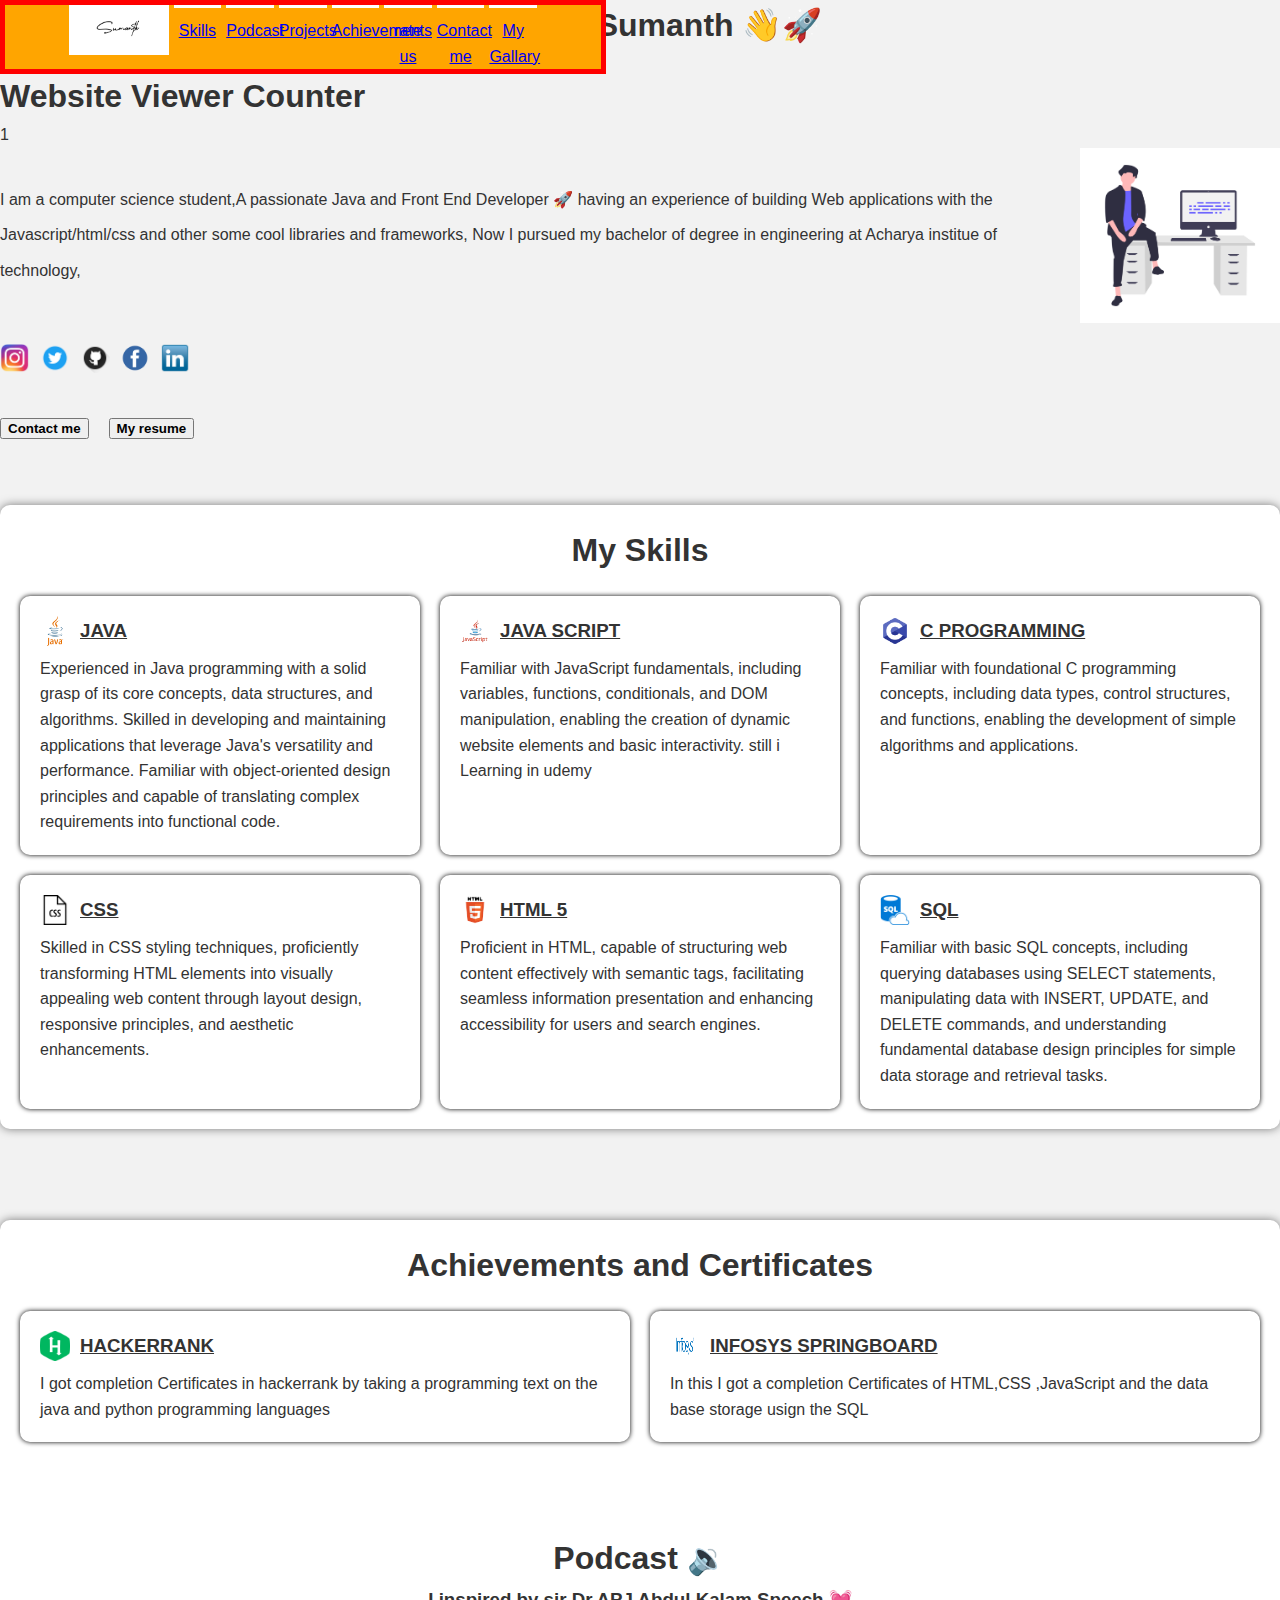
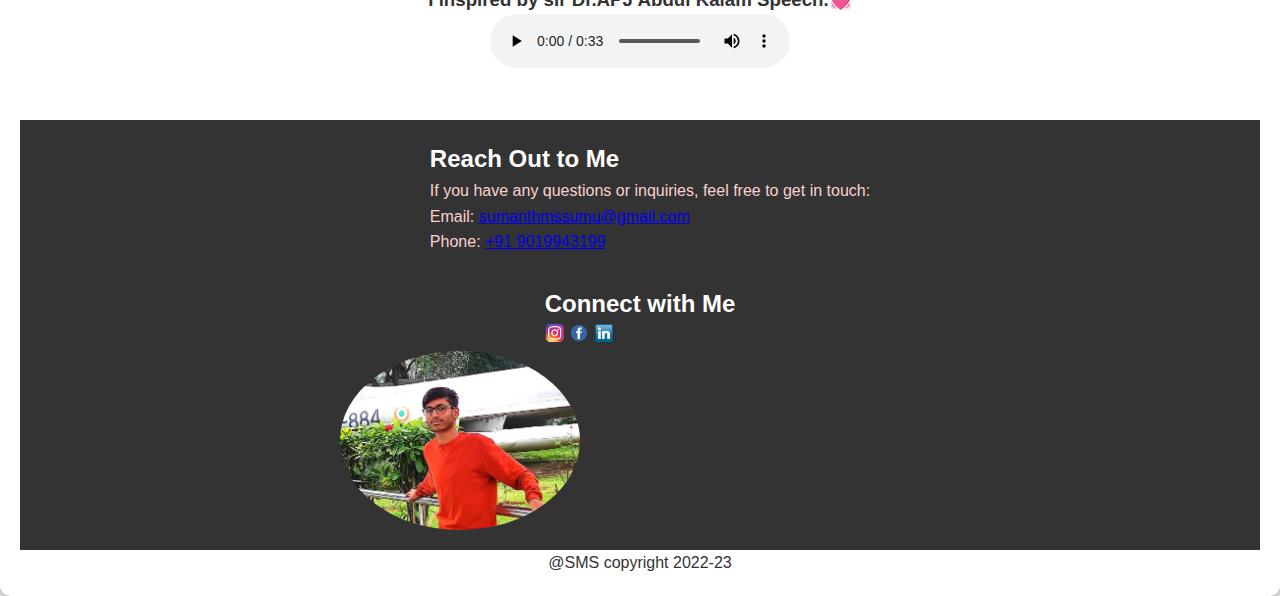
<file: index.html>
<html>
<head>
  <meta charset="utf-8" />
<meta name="viewport" content="width=device-width" initial-scale=1.0 />

<link rel="stylesheet" href="about.css">
 <nav class="nav">
    <img src="sumanthsign.png" alt="signature" width="100px" height="50px">
     <a href="#skil" class="nav-link" data-target="">Skills</a>
      <a href="#pod" class="nav-link">Podcast</a>
      <a href="#proj" class="nav-link">Projects</a>
      <a href="#ach" class="nav-link">Achievements</a>
      <a href="rateus.html" class="nav-link">rate us</a>
      <a href="contanct.html" class="nav-link">Contact me</a>
      <a href="phto.html" class="nav-link">My Gallary</a>

</nav>
</head>



  <h1 class="head"><b>Hi all I'm Sumanth 👋🚀</b></h1>
<div class="main">
  <body>
 
  

  <h1>Website Viewer Counter</h1>
  <p id="counter">0</p>

  <script>
    // JavaScript code to count viewers
    let counter = 0; 

    // Check if a cookie exists
    if (document.cookie.indexOf('viewerCount=') === -1) {
      // If no cookie, increment counter and set cookie
      counter++;
      document.cookie = "viewerCount=" + counter; 
    }

    // Display the counter
    document.getElementById("counter").innerHTML = counter;
  </script>

<div class="vd">

<p style="line-height:35.5px">I am a computer science student,A passionate Java and Front End Developer 🚀 having an experience of building Web applications with the Javascript/html/css and other some cool libraries and frameworks, Now I pursued my bachelor of degree in engineering at Acharya institue of technology,
</p>


  <img src="first.png" alt="" width="200px" height="300px">


</div>
<div class="j">
  <a href="https://www.instagram.com/sumanthms_987/">
      <img src="instag.png" alt="Image" width="30" height="30">
  </a>
  <a href="https://twitter.com/SumanthMSsumu">
      <img src="treitter.png" alt="Image" width="30" height="30">
  </a>
  <a href="https://github.com/SumantMS/cgv12.github.io">
      <img src="github.png" alt="Image" width="30" height="30">
  </a>
  <a href="https://www.facebook.com/sumanth.mssumu.5">
      <img src="facebook.png" alt="Image" width="30" height="30">
  </a>
  <a href="https://www.linkedin.com/in/sumanth-m-s-020ba1228/">
      <img src="linked.png" alt="Image" width="30" height="30">
  </a>
</div><br>
<div class="but">
  <a href="tel:9019943199">  <button type="button" name="button" ><b>Contact me</b></button></a>
  <a href="https://drive.google.com/file/d/13qKQZBMt62yWe4CeD7nuD-_Hxm0ejuAY/view?usp=drivesdk">  <button type="button" name="button" ><b>My resume</b></button></a>
</div>
</div>
<br>
<div class="inner">
  <div class="header" id="skil">
    <h1>My Skills</h1>

  </div>
  <div class="container">
    <div class="skill-box">
      <div class="skill-title">
        <div class="img">
          <img src="java.png" alt="java" class="skill-icon">
        </div>
        <h3>JAVA</h3>
      </div>
      <p>
        Experienced in Java programming with a solid grasp of its core concepts, data structures, and algorithms. Skilled in developing and maintaining applications that leverage Java's versatility and performance. Familiar with object-oriented design principles and capable of translating complex requirements into functional code.
      </p>

    </div>
    <div class="skill-box">
      <div class="skill-title">
        <div class="img">
          <img src="javascript.png" alt="java" class="skill-icon">
        </div>
        <h3>JAVA SCRIPT</h3>
      </div>
      <p>
Familiar with JavaScript fundamentals, including variables, functions, conditionals, and DOM manipulation, enabling the creation of dynamic website elements and basic interactivity. still i Learning in udemy     </p>

    </div>
    <div class="skill-box">
      <div class="skill-title">
        <div class="img">
          <img src="cprogra.png" alt="java" class="skill-icon">
        </div>
        <h3>C PROGRAMMING</h3>
      </div>
      <p>
Familiar with foundational C programming concepts, including data types, control structures, and functions, enabling the development of simple algorithms and applications.      </p>

    </div>
    <div class="skill-box">
      <div class="skill-title">
        <div class="img">
          <img src="css.png" alt="java" class="skill-icon">
        </div>
        <h3>CSS</h3>
      </div>
      <p>
Skilled in CSS styling techniques, proficiently transforming HTML elements into visually appealing web content through layout design, responsive principles, and aesthetic enhancements.      </p>

    </div>
    <div class="skill-box">
      <div class="skill-title">
        <div class="img">
          <img src="html5.png" alt="java" class="skill-icon">
        </div>
        <h3>HTML 5</h3>
      </div>
      <p>
        Proficient in HTML, capable of structuring web content effectively with semantic tags, facilitating seamless information presentation and enhancing accessibility for users and search engines.

      </p>

    </div>
    <div class="skill-box">
      <div class="skill-title">
        <div class="img">
          <img src="SQL5.png" alt="java" class="skill-icon">
        </div>
        <h3>SQL</h3>
      </div>
      <p>
Familiar with basic SQL concepts, including querying databases using SELECT statements, manipulating data with INSERT, UPDATE, and DELETE commands, and understanding fundamental database design principles for simple data storage and retrieval tasks.      </p>

    </div>


  </div>

</div>
<br><br>
<div class="outer" id="ach">
  <div class="header">
    <h1>Achievements and Certificates</h1>

  </div>
  <div class="container">
    <div class="skill-box">
      <div class="skill-title">
        <div class="img">
          <img src="hackerrank (1).png" class="skill-icon">
        </div>
        <h3>HACKERRANK</h3>
      </div>
      <p>
        I got completion Certificates in hackerrank by taking a programming text on the java and python programming languages
      </p>

    </div>

    <div class="skill-box">
      <div class="skill-title">
        <div class="img">
          <img src="infosys.png" alt="java" class="skill-icon" height="50px" width="200px">
        </div>
        <h3>INFOSYS SPRINGBOARD</h3>
      </div>
      <p>
    In this I got a completion Certificates of HTML,CSS ,JavaScript and the data base storage usign the SQL
    </div>


</div>
<br><br>
<div class="pos" id="pod">
  <h1>Podcast 🔉</h1>
  <h3>I inspired by sir Dr.APJ Abdul Kalam Speech.💓</h3>

  <audio controls>
      <source src="A. P. J. Abdul Kalam- English Motivational Speech.mp3">
      Your browser does not support the audio element.
    </audio>
</div>


</body>
<br><br>
<footer>
  <div class="contact-info">
    <h2>Reach Out to Me</h2>
    <p>If you have any questions or inquiries, feel free to get in touch:</p>
    <p>Email: <a href="mailto:sumanthmssumu@email.com">sumanthmssumu@gmail.com</a></p>
    <p>Phone: <a href="tel:+9019943199">+91 9019943199</a></p>
  </div>
  <div class="social-links">
    <h2>Connect with Me</h2>
    <a href="https://www.instagram.com/sumanthms_987/"><img src="instag.png" alt="Social Icon" width="20px" height="20px"></a>
    <a href="https://www.facebook.com/sumanth.mssumu.5"><img src="facebook.png" alt="Social Icon" width="20px" height="20px"></a>
    <a href="https://www.linkedin.com/in/sumanth-m-s-020ba1228/"><img src="linked.png" alt="Social Icon" width="20px" height="20px"></a>
    <!-- Add more social icons -->
  </div>
  <div class="profile-photo">
    <img src="IMG-20221111-WA0007.jpg" alt="Your Photo" class="circular-photo">
  </div>


</footer>
<center>
  @SMS copyright 2022-23
</center>
</html>
</file>
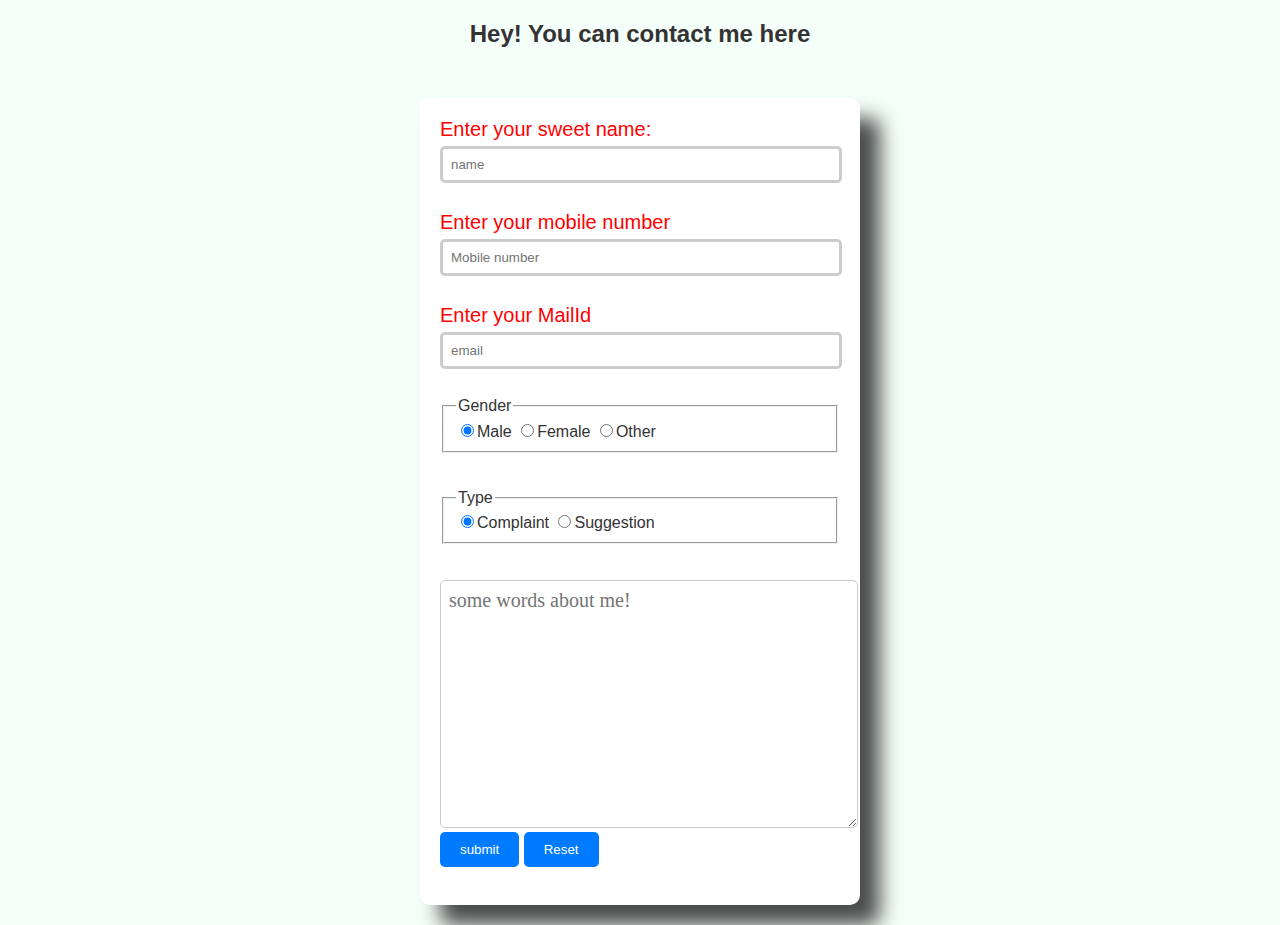
<file: contanct.html>
<!DOCTYPE html>
<html lang="en" dir="ltr">
  <head>
    <meta charset="utf-8">
    <meta name="viewport" content="width=device-width,initial-scale=1"/>

     <link rel="stylesheet" href="contact.css">

    <title>Contact Me!</title>
  </head>
  <body >
    <div class="a">
      <div class="b">
        <h1>Hey! You can contact me here</h1>
      </div>
      <div class="c">
        <form class="d" action="http://localhost/amma.php" method="post">
          <label for="name">Enter your sweet name:</label>
          <input type="text" name="name" value="" placeholder="name" required>
          <br><br>
          <label for="mobile">Enter your mobile number</label>
          <input type="number" name="mobile" value="" placeholder="Mobile number" required>
          <br><br>
          <label for="email">Enter your MailId</label>
          <input type="email" name="email" value="" placeholder="email" required>
          <br><br>
          <fieldset>
            <legend>Gender</legend>
            <input type="radio" name="gender" value="m" checked>Male
            <input type="radio" name="gender" value="f">Female
            <input type="radio" name="gender" value="o">Other
          </fieldset>

          <br><br>
          <div class="d">
            <fieldset>
              <legend>Type</legend>
              <input type="radio" name="type" value="1" checked>Complaint
              <input type="radio" name="type" value="2">Suggestion
            </div>
            </fieldset>


<br><br>
<textarea name="area" rows="10" cols="80" placeholder="some words about me!"></textarea>

<input  class="m" type="submit" name="submit" value="submit">
<input class="m" type="reset" name="reset">

<br><br>

        </form>




</div>
      </div>


      </div>

  </body>
</html>
</file>
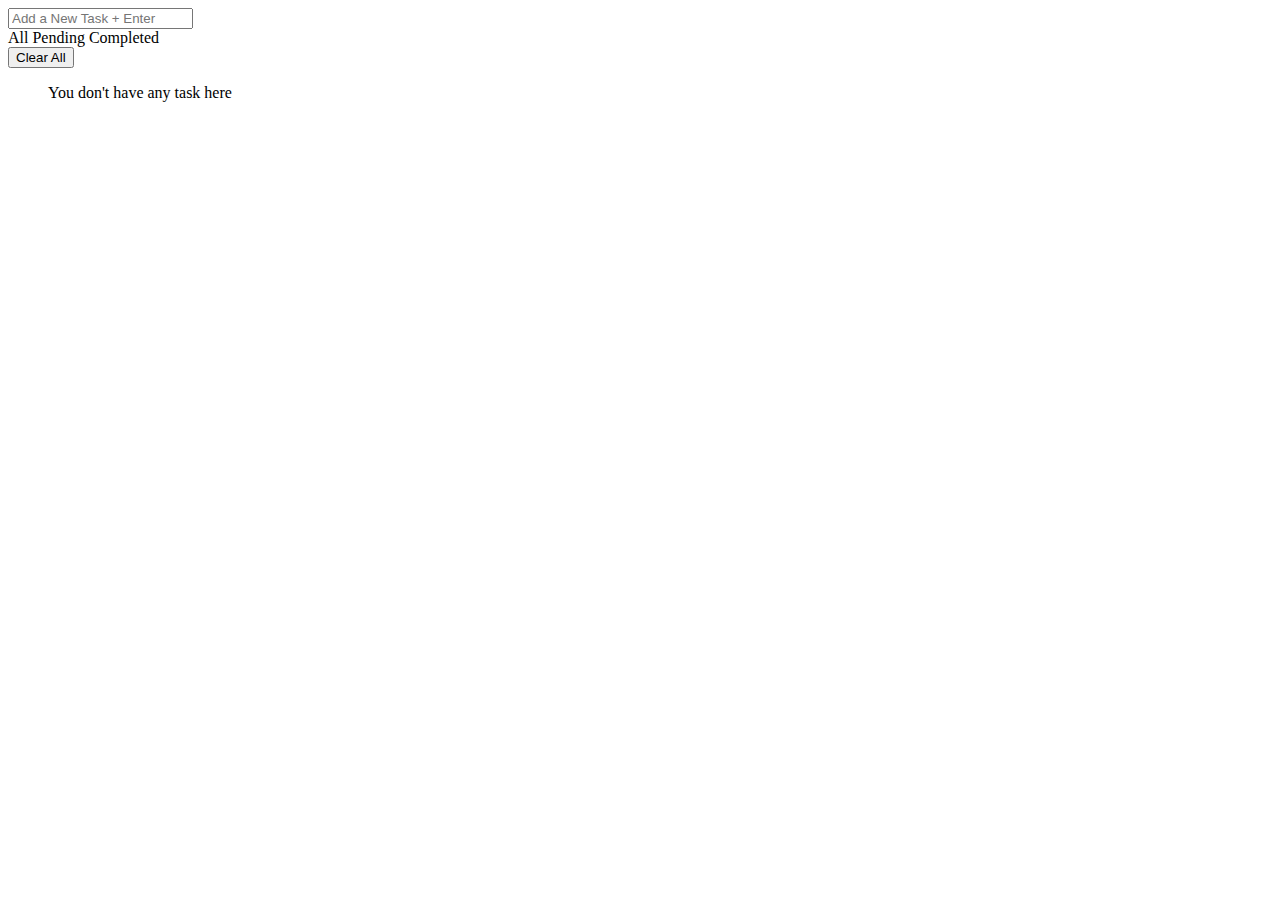
<file: jkdjn.html>
<html lang="en">
 <head>
   <meta charset="UTF-8" />
   <meta http-equiv="X-UA-Compatible" content="IE=edge" />
   <meta name="viewport" content="width=device-width, initial-scale=1.0" />
   <link rel='stylesheet' type='text/css' ' media="screen" href="dd.css"/>
   <title>Todo List App</title>
 </head>

 <body>
   <div class="wrapper">
     <div class="task-input">
       <ion-icon name="create-outline"></ion-icon>
       <input type="text" placeholder="Add a New Task + Enter" />
     </div>
     <div class="controls">
       <div class="filters">
         <span class="active" id="all">All</span>
         <span id="pending">Pending</span>
         <span id="completed">Completed</span>
       </div>
       <button class="clear-btn">Clear All</button>
     </div>
     <ul class="task-box"></ul>
   </div>
   <script src="dd .js"></script>
 </body>
</html>
</file>
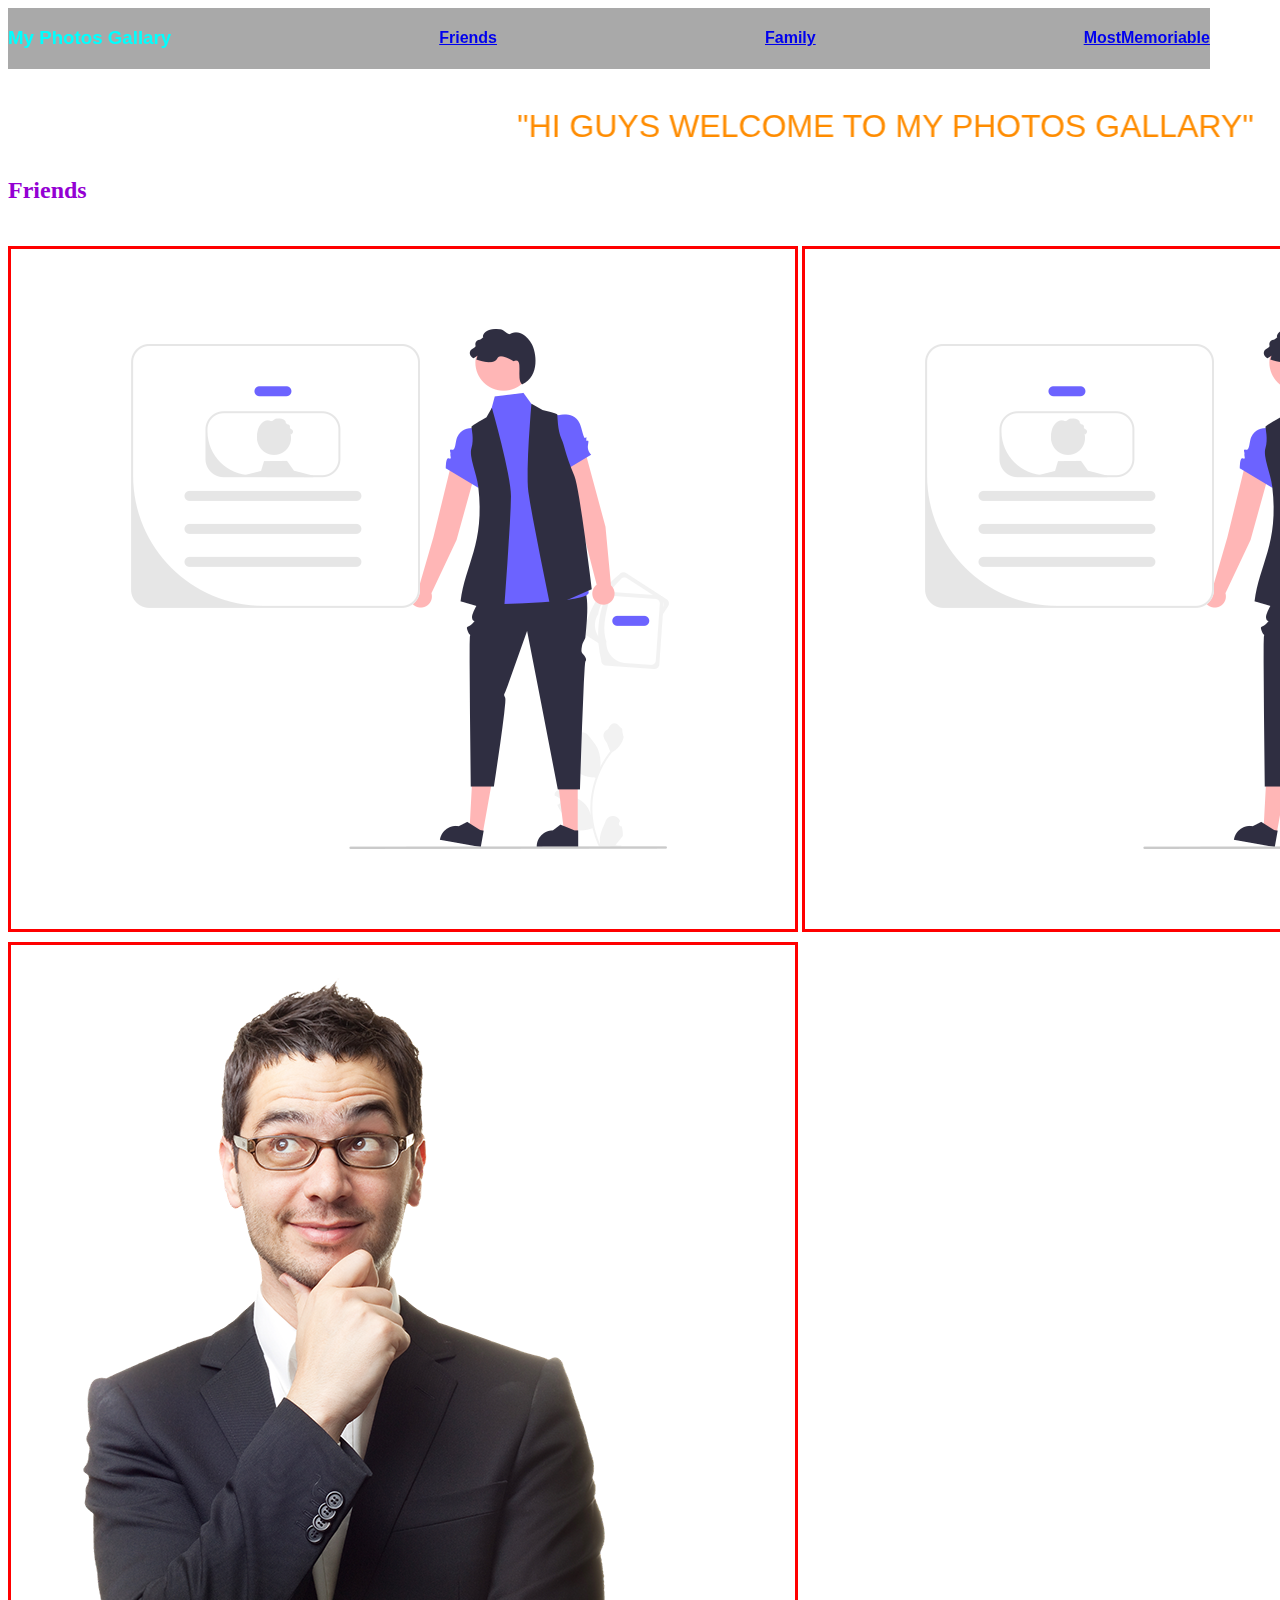
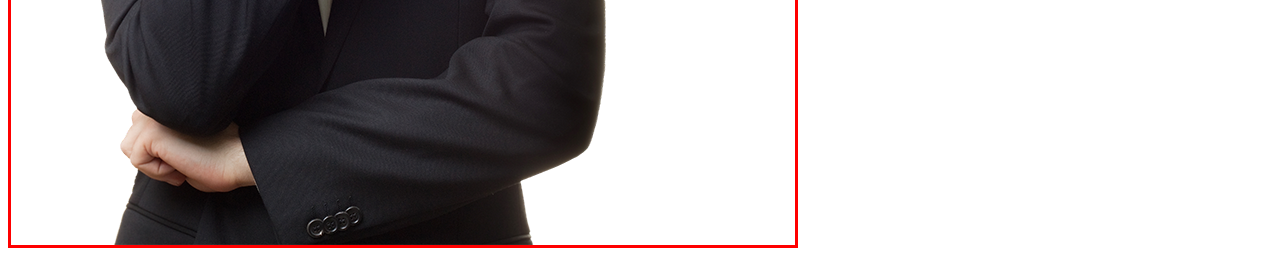
<file: phto.html>
<html>
    <head>
        <title>photo collectons</title>
        <link rel="stylesheet" href="photo.css">
        <meta content="width=device-width"

    </head>
    <body>
        <nav class="nav">
            <h3>My Photos Gallary</h3>
            <a href="#"><h4>Friends</h4></a>
            <a href="#"><h4>Family</h4></a>
            <a href="#"><h4>MostMemoriable</h4></a>
        </nav>
        <div class="ab">
        <marquee behavior="alternate" direction="left" scrolldelay="10" scrollamount="2">"HI GUYS WELCOME TO MY PHOTOS GALLARY"</marquee>
        </div>
        <div class="g">
            <h4>Friends</h4>
            <div class="Family">
            <div class="ph">
                <img src="second.png" alt="kj">

            </div>
            <div class="ph">
                <img src="seer.png" alt="kj">

            </div>
            <div class="ph">
                <img src="sumanthsign.png" alt="kj">

            </div>
            <div class="ph">
                <img src="think.png" alt="kj">

            </div>
        </div>
    </div>
    <script src="photo.js"></script>
    </body>
    <footer></footer>
</html>
</file>
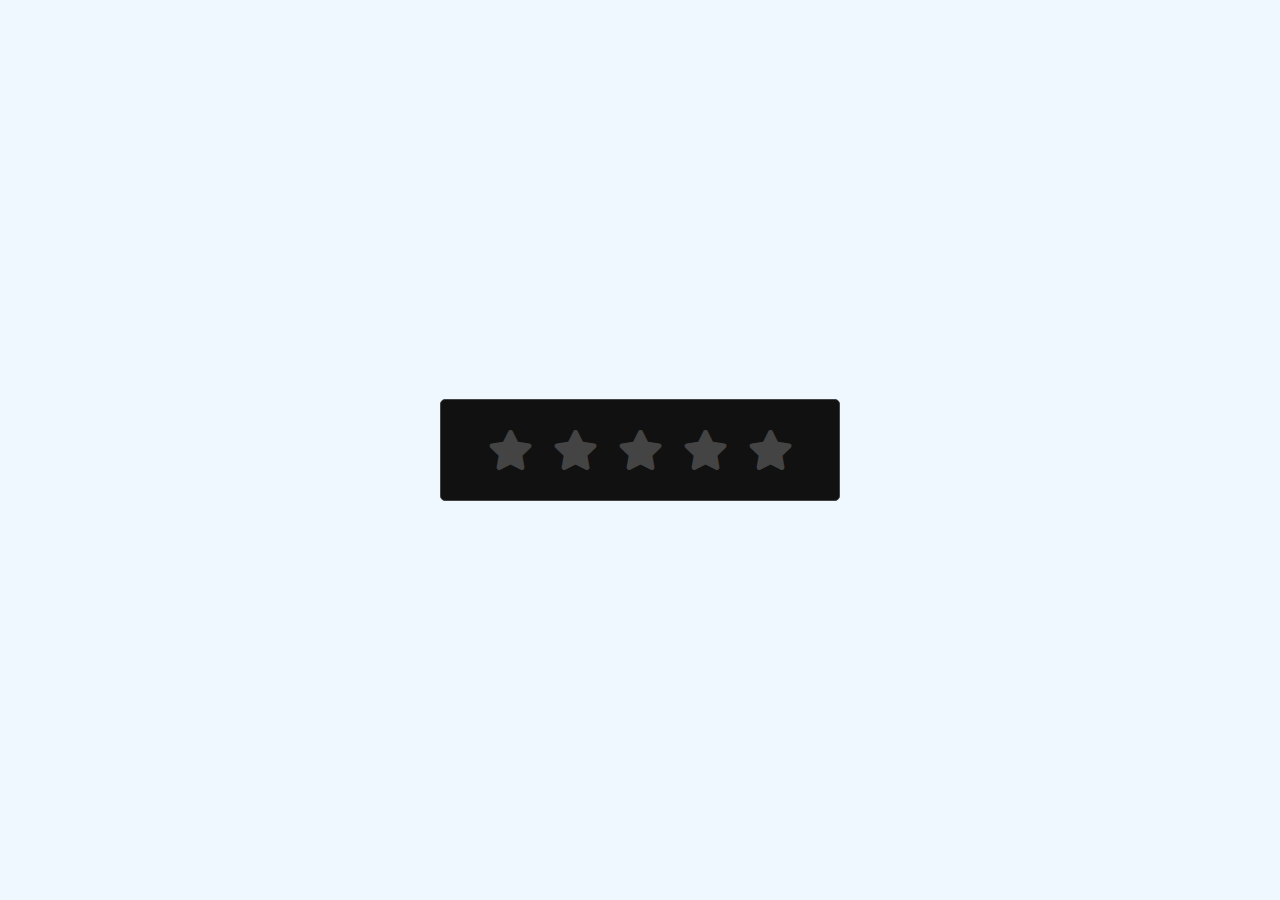
<file: rateus.html>
<!DOCTYPE html>
<html lang="en" dir="ltr">
  <head>
    <meta charset="utf-8">
    <title>Star Rating Form | CodingNepal</title>
    <link rel="stylesheet" href="rateus.css">
    <link rel="stylesheet" href="https://cdnjs.cloudflare.com/ajax/libs/font-awesome/5.15.3/css/all.min.css"/>
  </head>
  <body>
    <div class="container">
      <div class="post">
        <div class="text">Thanks for rating us!</div>
        <div class="edit">EDIT</div>
      </div>
      <div class="star-widget">
        <input type="radio" name="rate" id="rate-5">
        <label for="rate-5" class="fas fa-star"></label>
        <input type="radio" name="rate" id="rate-4">
        <label for="rate-4" class="fas fa-star"></label>
        <input type="radio" name="rate" id="rate-3">
        <label for="rate-3" class="fas fa-star"></label>
        <input type="radio" name="rate" id="rate-2">
        <label for="rate-2" class="fas fa-star"></label>
        <input type="radio" name="rate" id="rate-1">
        <label for="rate-1" class="fas fa-star"></label>
        <form action="#">
          <header></header>
          <div class="textarea">
            <textarea cols="30" placeholder="Describe your experience.."></textarea>
          </div>
          <div class="btn">
            <button type="submit">Post</button>
            
          </div>
        </form>
      </div>
    </div>
    <script>
      const btn = document.querySelector("button");
      const post = document.querySelector(".post");
      const widget = document.querySelector(".star-widget");
      const editBtn = document.querySelector(".edit");
      btn.onclick = ()=>{
        widget.style.display = "none";
        post.style.display = "block";
        editBtn.onclick = ()=>{
          widget.style.display = "block";
          post.style.display = "none";
        }
        return false;
      }
    </script>

  </body>
</html>
</file>
<file: dd.css>

</file>
<file: photo.css>
.nav{
    display: flex;
    background-color:darkgrey;
    color:aqua;
    position: fixed;
    gap: 268px;
    font-family: 'Segoe UI', Tahoma, Geneva, Verdana, sans-serif;

}
.nav a:hover{
color:greenyellow;
}
.nav h3:hover{
    font-size: larger;
    color: lightcyan;
}
.ab{
    padding-top: 100px;
    color: darkorange;
    font-family: 'Franklin Gothic Medium', 'Arial Narrow', Arial, sans-serif;
    text-shadow: 20px;
    font-weight: 200;
    font-size: xx-large;
}
.Family {
    padding-top: 10px;
    display: grid;
  grid-template-columns: repeat(3, 3fr);
  gap: 10px;

}
.ph{
    display: block;
  width: 100%;
  height: auto;
  cursor: pointer;
  border: 3px solid red;
  gap:5px;

}
.Family ph{
    padding-top: 10px;
    width: 50px;
    height: 50px;
    gap:5px;
        cursor: pointer;
    border: 1px solid black;

}
.enlarged {
  transform: scale(2.0); /* Increase the size of the image */
}
.g h4{
    color: darkviolet;
    font-weight: bolder;
    text-align: center;
    font-size: x-large;

}
@media
{
    .g h4{
        width: fit-content;
    }
    .Family{
        width: fit-content;
    }
}
</file>
<file: rateus.css>
@import url('https://fonts.googleapis.com/css?family=Poppins:400,500,600,700&display=swap');
*{
  margin: 0;
  padding: 0;
  box-sizing: border-box;
  font-family: 'Poppins', sans-serif;
}
html,body{
  display: grid;
  height: 100%;
  place-items: center;
  text-align: center;
  background: aliceblue	;
}
.container{
  position: relative;
  width: 400px;
  background: #111;
  padding: 20px 30px;
  border: 1px solid #444;
  border-radius: 5px;
  display: flex;
  align-items: center;
  justify-content: center;
  flex-direction: column;
}
.container .post{
  display: none;
}
.container .text{
  font-size: 25px;
  color: #666;
  font-weight: 500;
}
.container .edit{
  position: absolute;
  right: 10px;
  top: 5px;
  font-size: 16px;
  color: #666;
  font-weight: 500;
  cursor: pointer;
}
.container .edit:hover{
  text-decoration: underline;
}
.container .star-widget input{
  display: none;
}
.star-widget label{
  font-size: 40px;
  color: #444;
  padding: 10px;
  float: right;
  transition: all 0.2s ease;
}
input:not(:checked) ~ label:hover,
input:not(:checked) ~ label:hover ~ label{
  color: #fd4;
}
input:checked ~ label{
  color: #fd4;
}
input#rate-5:checked ~ label{
  color: #fe7;
  text-shadow: 0 0 20px #952;
}
#rate-1:checked ~ form header:before{
  content: "I just hate it ";
}
#rate-2:checked ~ form header:before{
  content: "I don't like it ";
}
#rate-3:checked ~ form header:before{
  content: "It is awesome ";
}
#rate-4:checked ~ form header:before{
  content: "I just like it ";
}
#rate-5:checked ~ form header:before{
  content: "I just love it ";
}
.container form{
  display: none;
}
input:checked ~ form{
  display: block;
}
form header{
  width: 100%;
  font-size: 25px;
  color: #fe7;
  font-weight: 500;
  margin: 5px 0 20px 0;
  text-align: center;
  transition: all 0.2s ease;
}
form .textarea{
  height: 100px;
  width: 100%;
  overflow: hidden;
}
form .textarea textarea{
  height: 100%;
  width: 100%;
  outline: none;
  color: #eee;
  border: 1px solid #333;
  background: #222;
  padding: 10px;
  font-size: 17px;
  resize: none;
}
.textarea textarea:focus{
  border-color: #444;
}
form .btn{
  height: 45px;
  width: 100%;
  margin: 15px 0;
}
form .btn button{
  height: 100%;
  width: 100%;
  border: 1px solid #444;
  outline: none;
  background: #222;
  color: #999;
  font-size: 17px;
  font-weight: 500;
  text-transform: uppercase;
  cursor: pointer;
  transition: all 0.3s ease;
}
form .btn button:hover{
  background: #1b1b1b;
}
</file>
<file: about.css>
/* Reset default styles */
body, h1, h2, h3, p, ul, li {
  margin: 0;
  padding: 0;
}

/* Apply some basic styling to the body */
body {
  font-family: Arial, sans-serif;
  background-color: #f2f2f2;
  color: #333;
  line-height: 1.6;
}

/* Navigation styling */
.nav {
   display: flex;
  justify-content:center;
  flex-direction: row;
  position: absolute;
  left: 0;
  top=0;
  z-index: 11;
  border:5px solid red;
  background-color:orange;
  opacity: 1;
  gap :5px;
  flex-basis:200px;
  
}



.close {
  z-index: 34;

  color: white;
  background-color: black;
}
.close:active {
  color: red;
}
.nav-link {
  list-style: none;
  border-top: 3px solid white;
  width: 8%;
  text-align: center;
  padding-top: 10px;
}
.nav-link a {
  text-decoration: none;
  color: white;
  font-weight: 900;
}
.nav-link a:hover {
  color: rgb(240, 197, 6);
}
/* Main content */


.head {
  text-align: center;
  margin-bottom: 20px;
}

.vd {
  display: flex;
  justify-content: space-between;
  align-items: center;
}

.vd img {
  max-width: 100%;
  height: auto;
}

.j {
  display: flex;
  gap: 10px;
  margin-top: 20px;
}

.but {
  display: flex;
  gap: 20px;
  margin-top: 20px;
}

.inner, .outer {
  background-color: #fff;
  padding: 20px;
  margin-top: 40px;
  border-radius: 10px;
  box-shadow: 0 0 10px rgba(0, 0, 0, 0.5);
}

.header {
  text-align: center;
  margin-bottom: 20px;
}

.container {
  display: flex;
  flex-wrap: wrap;
  gap: 20px;
}

.skill-box {
  flex: 1;
  min-width: 300px;
  padding: 20px;
  background-color: honeydew0.3;
  opacity:0.3px ;
  border-radius:10px;
  box-shadow: 0 0 5px rgba(0, 0, 0, 1);
}

.skill-title {
  display: flex;
  text-decoration: underline;
  align-items: center;
  margin-bottom: 10px;
}

.skill-icon {
  width: 30px;
  height: 30px;
  margin-right: 10px;
}

/* Podcast section */
.pos {
  text-align: center;
  margin-top: 40px;
}

/* Footer styling */


/* Responsive design using @media queries */
@media (max-width: 768px) {
  .nav {
    flex-direction: column;
    align-items: center;
  }

  .nav-link {
    margin-top: 10px;
  }

  .vd {
    flex-direction: column;
    text-align: center;
  }

  .vd img {
    margin-top: 20px;
  }

  .j {
    justify-content: center;
  }

  .but {
    flex-direction: column;
    align-items: center;
  }

  .inner, .outer {
    margin-top: 20px;
  }

  .container {
    justify-content: center;
  }

  .pos {
    margin-top: 20px;
  }

}
footer {
   display: flex;
   flex-direction: column;
   background-color: black;
   color: white;
   align-items: center;
 }
 footer {
   background-color: #333;
   color: #fff;
   padding: 20px;
   display: flex;
   align-items: center;
 }

 .contact-info {
   margin-bottom: 20px;
   padding-left: 20px;
   text-align: justify;
   align-items: center;


 }

 .contact-info p {
   color: #fad1d1;
   text-decoration: none;
   align-items: center;
 }

 .social-links {
   gap: 10px;
   margin-top: 10px;
   margin-left: 0px;
   align-items: center;
 }

 .circular-photo {
   border-radius: 50%;
   max-width: 20%;
   max-height: 50%;
   margin-left: 300px;
   align-items: center;
 }
profile-photo{
  float:left;}
</file>
<file: contact.css>
/* Reset some default styles */
body, h1, h2, h3, p, ul, li {
  margin: 0;
  padding: 0;
}

/* Apply some basic styling to the body */
body {
  font-family: Arial, sans-serif;
  color: #333;
  background-color: mintcream	;
}
.a {
  display: flex;
  flex-direction: column;
  align-items: center;
  padding: 20px;
}

.b h1 {
  font-size: 24px;
  margin-bottom: 50px;
}

.c {
  background-color: #fff;
  padding: 20px;
  border-radius: 10px;
  box-shadow: 20px 20px 20px rgba(0, 0, 0, 0.7);
  width: 100%;
  max-width: 400px;
}

.d label {
  display: block;
  font-size: 20px;
  margin-bottom: 5px;
  color: red;
}

.d input[type="text"],
.d input[type="number"],
.d input[type="email"] {
  width: 95%;
  padding: 8px;
  margin-bottom: 10px;
  border: 3px solid #ccc;
  border-radius: 5px;

}

.m {
  background-color: #007bff;
  color: #fff;
  border: none;
  padding: 10px 20px;
  border-radius: 5px;
  cursor: pointer;
  transition: background-color 0.3s ease;
}

.m:hover {
  background-color: red;
}

.c textarea {
  width: 100%;
  padding: 8px;
  border: 1px solid #ccc;
  border-radius: 5px;
  font-family: cursive;
  font-size: 20px;
  
}

@media (max-width: 768px) {
  .c {
    max-width: 100%;
  }
}

@media (max-width: 480px) {
  .b h1 {
    font-size: 20px;
  }
}
</file>
